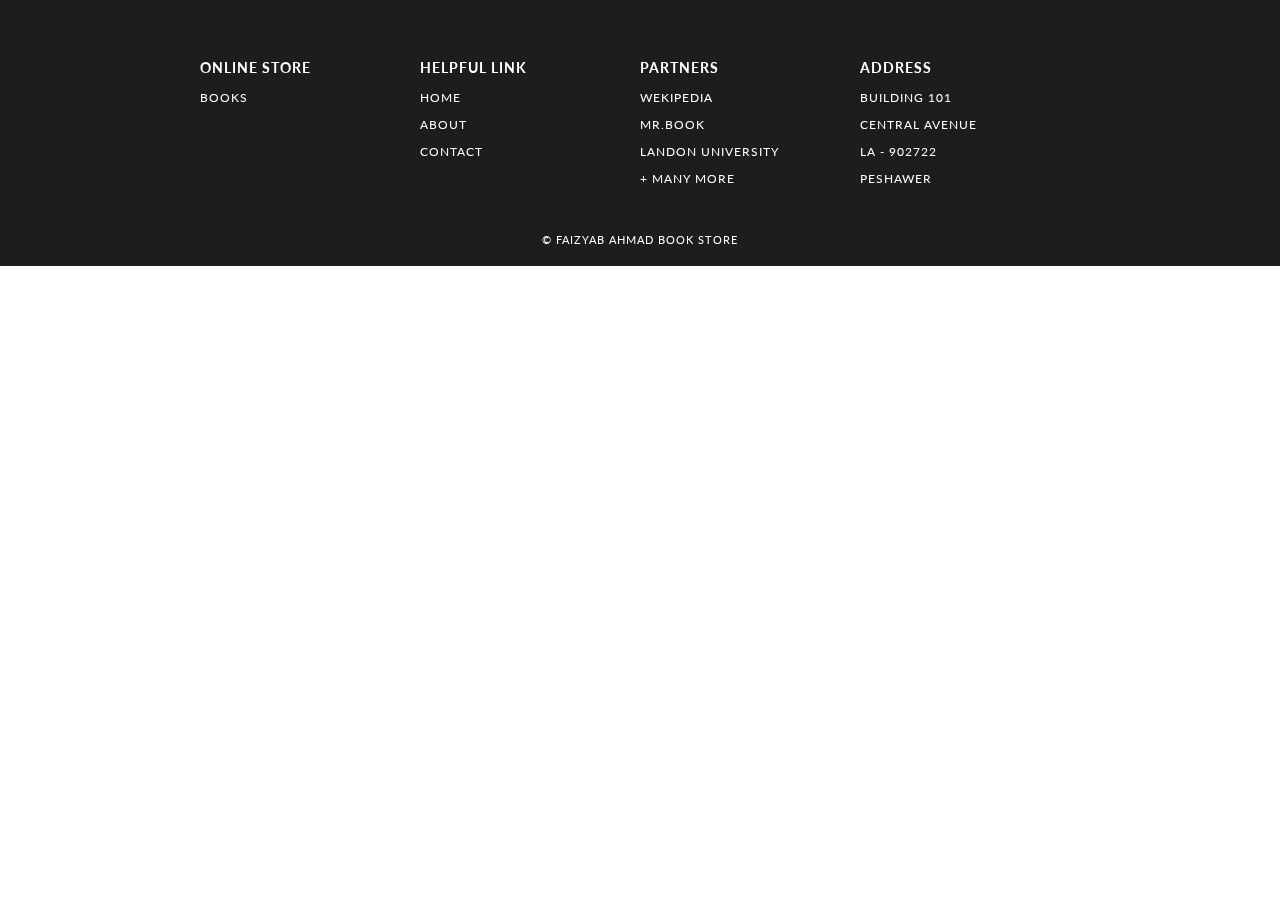
<file: footer.html>
<!DOCTYPE html>
<html lang="en">
<head>
    <meta charset="UTF-8">
    <meta name="viewport" content="width=device-width, initial-scale=1.0">
    <meta http-equiv="X-UA-Compatible" content="ie=edge">
    <title> FOOTER | E-COMMERCE WEBSITE BY EDYODA </title>
    <!-- EXTERNAL LINKS -->
    <link href="https://fonts.googleapis.com/css?family=Source+Sans+Pro:300,400" rel="stylesheet">
    <link href="https://fonts.googleapis.com/css?family=Lato&display=swap" rel="stylesheet">
    <link rel="stylesheet" href="css/footer.css">
</head>

<body>
    <footer>
        <section>    
            <div id="containerFooter">
                
                <div id="webFooter">
                    <h3> online Store </h3>
                    <p> BOOKS </p>
                    
                </div>
                <div id="webFooter">
                    <h3> helpful link </h3>
                    <p> home </p>
                    <p> about </p>
                    <p> contact </p>
                </div>
                <div id="webFooter">
                    <h3> partners </h3>
                    <p> WEKIPEDIA </p>
                    <p> MR.BOOK </p>
                    <p> LANDON UNIVERSITY </p>
                    <p> + many more </p>
                </div>
                <div id="webFooter">
                    <h3> address </h3>
                    <p> building 101 </p>
                    <p> central avenue </p>
                    <p> la - 902722 </p>
                    <p> PESHAWER </p>
                </div>
            </div>
            <div id="credit"><a href="https://linkedin.com/in/priyanka-sharma-b79401142"> © FAIZYAB AHMAD </a>  <a href="https://www.edyoda.com/" target="_blank"> BOOK STORE </a></div>
        </section>

    </footer>

</body>
</html>
</file>
<file: css/footer.css>
body
{
    margin: 0;
    font-family: 'Lato', sans-serif;
}

#containerFooter
{
    width: 100%;
    background-color: rgb(29, 29, 29);
    color: white;
    letter-spacing: 1px;
    display: grid;
    grid-template-columns: repeat(4, 1fr);
    text-transform: uppercase;
    font-size: 15px;
    padding: 15px 300px;
    box-sizing: border-box;
}
#containerFooter h3:hover, #containerFooter p:hover
{
    color: lightslategray;
    cursor: pointer;
}
#webFooter
{
    padding-top: 30px;
    font-size: 12px;
}
#credit 
{
    width: 100%;
    margin: auto;
    padding: 20px 0;
    text-align: center;
    background-color: rgb(29, 29, 29);
    color: white;
    font-size: 11px;
    letter-spacing: 1px;
}

#credit a
{
    color: white;
    text-decoration: none;
    position: relative;
}
#credit a::after
{
content: "";
background: white;
mix-blend-mode: exclusion;
width: calc(100% + 18px);
height: 0;
position: absolute;
bottom: -4px;
left: -10px;
transition: all .3s cubic-bezier(0.445, 0.05, 0.55, 0.95);
}
#credit a:hover::after
{
    height: calc(100% + 8px)
}

/* ----------------------------- MEDIA QUERY --------------------------- */

@media(max-width: 1350px)
{
    #containerFooter
    {
        padding: 15px 200px;
    }
}
@media(max-width: 1166px)
{
    #containerFooter
    {
        padding: 15px 100px;
    }
}
@media(max-width: 950px)
{
    #containerFooter
    {
        padding: 15px 50px;
    }
}
@media(max-width: 850px)
{
    #containerFooter
    {
        font-size: 13px;
    }
    #webFooter
    {
        font-size: 10px;
    }
}
@media(max-width: 750px)
{
    #containerFooter
    {
        display: grid;
        grid-template-columns: 1fr 1fr;
        padding: 15px 100px;
    }
    #webFooter
    {
        padding: 15px 20px;
    }
}
@media(max-width: 540px)
{
    #containerFooter
    {
        padding: 0 25px;
    }
}
</file>
